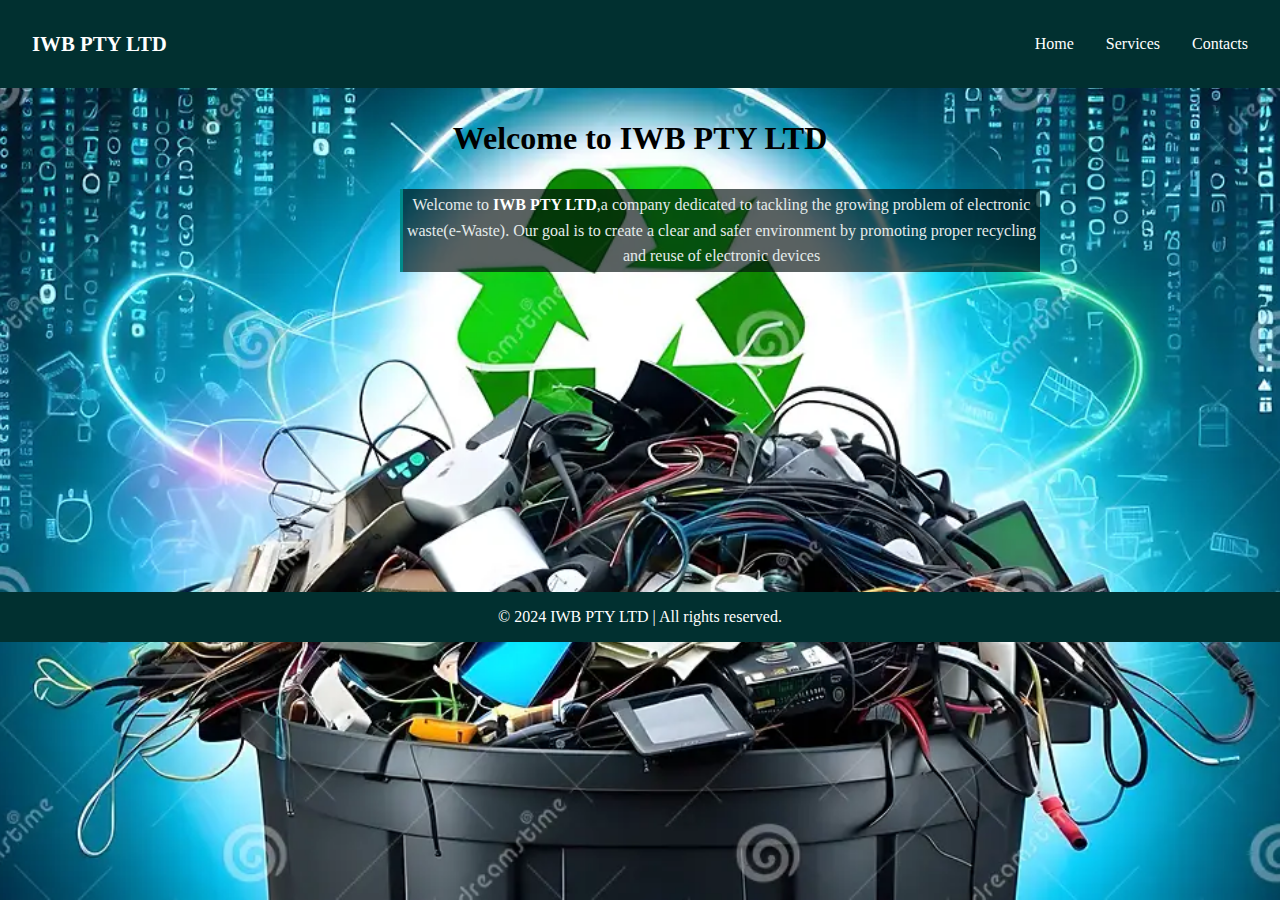
<file: index.html>
<!DOCTYPE html>
<html lang="en">
<head>
    <link rel="stylesheet" href="style.css">
    <meta charset="UTF-8">
    <meta name="viewport" content="width=device-width, initial-scale=1.0">
    <title>Home Page</title>
</head>
<body>
    <header class="main">
        <h2 class="logo">IWB PTY LTD</h2>
        <div class="nav-bar">
            <a href="index.html">Home</a>
            <a href="service.html">Services</a>
            <a href="contacts.html">Contacts</a>
        </div>

        <div class="hamburger" onclick="toggleMenu() ">
            ≣
        </div>
    </header>

    <div class="nav-mobile" id="idmobile">
            <a href="index.html">Home</a>
            <a href="service.html">Services</a>
            <a href="contacts.html">Contacts</a>
    </div>
     <script>
        function toggleMenu(){
            const menu = document.getElementById("idmobile");
            menu.classList.toggle("show");
        }
     </script>

    <section class="section">
    <h1 class="home">
        Welcome to IWB PTY LTD
    </h1>
<p class="Para">
    Welcome to <span>IWB PTY LTD</span>,a company dedicated to tackling the growing problem 
    of electronic waste(e-Waste). Our goal is to create a clear and safer environment by promoting 
    proper recycling and reuse of electronic devices
</p>
    </section>
<footer>
    &copy; 2024 IWB PTY LTD | All rights reserved.
</footer>

   
</body>
</html>
</file>
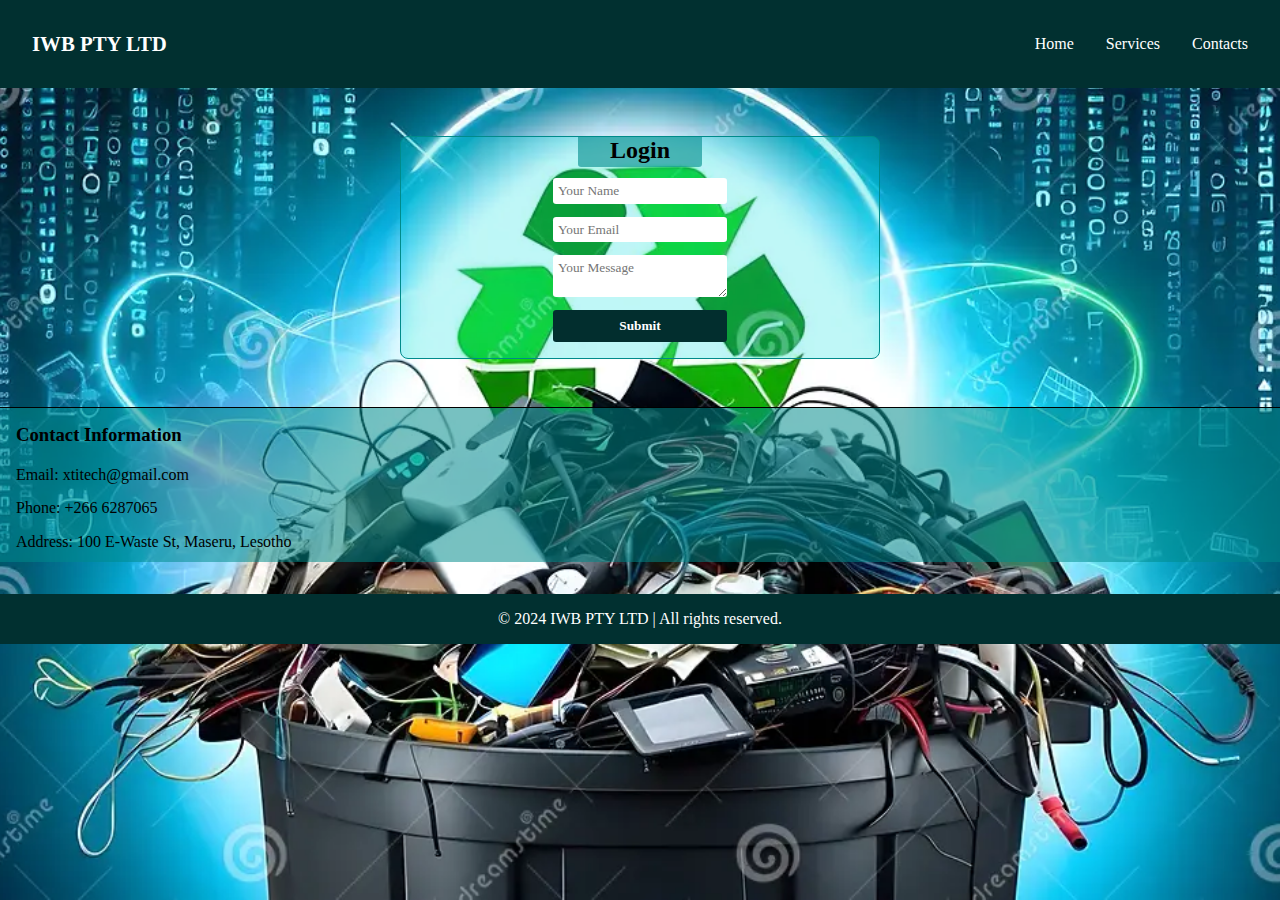
<file: contacts.html>
<!DOCTYPE html>
<html lang="en">
<head>
    <link rel="stylesheet" href="style.css">
    <meta charset="UTF-8">
    <meta name="viewport" content="width=device-width, initial-scale=1.0">
    <title>Contacts</title>
</head>
<body>
    <header class="main">
        <h2 class="logo">IWB PTY LTD</h2>
        <div class="nav-bar">
            <a href="index.html">Home</a>
            <a href="service.html">Services</a>
            <a href="contacts.html">Contacts</a>
        </div>

        <div class="hamburger">
            ≣
        </div>
    </header>

    <div class="nav-mobile" id="idmobile" onclick="toggleMenu() ">
            <a href="index.html">Home</a>
            <a href="service.html">Services</a>
            <a href="contacts.html">Contacts</a>
    </div>
  <script>
        function toggleMenu(){
            const menu = document.getElementById("idmobile");
            menu.classList.toggle("show");
        }
     </script>
       
       <main class="grid">
        <h2 class="login">Login</h2>
       <form action="" class="form">
        <input type="text" placeholder="Your Name" required>
        <input type="email" placeholder="Your Email" required>
        <textarea placeholder="Your Message" required></textarea>
        <button type="submit">Submit</button>

       </form>    
    </main>
    <aside>
        <h3 class="contacts">Contact Information</h3>
        <p>Email: xtitech@gmail.com</p>
        <p>Phone: +266 6287065</p>
        <p>Address: 100 E-Waste St, Maseru, Lesotho</p>
    </aside>
   
  

    <footer>
    &copy; 2024 IWB PTY LTD | All rights reserved.
</footer>

</body>
</html>
</file>
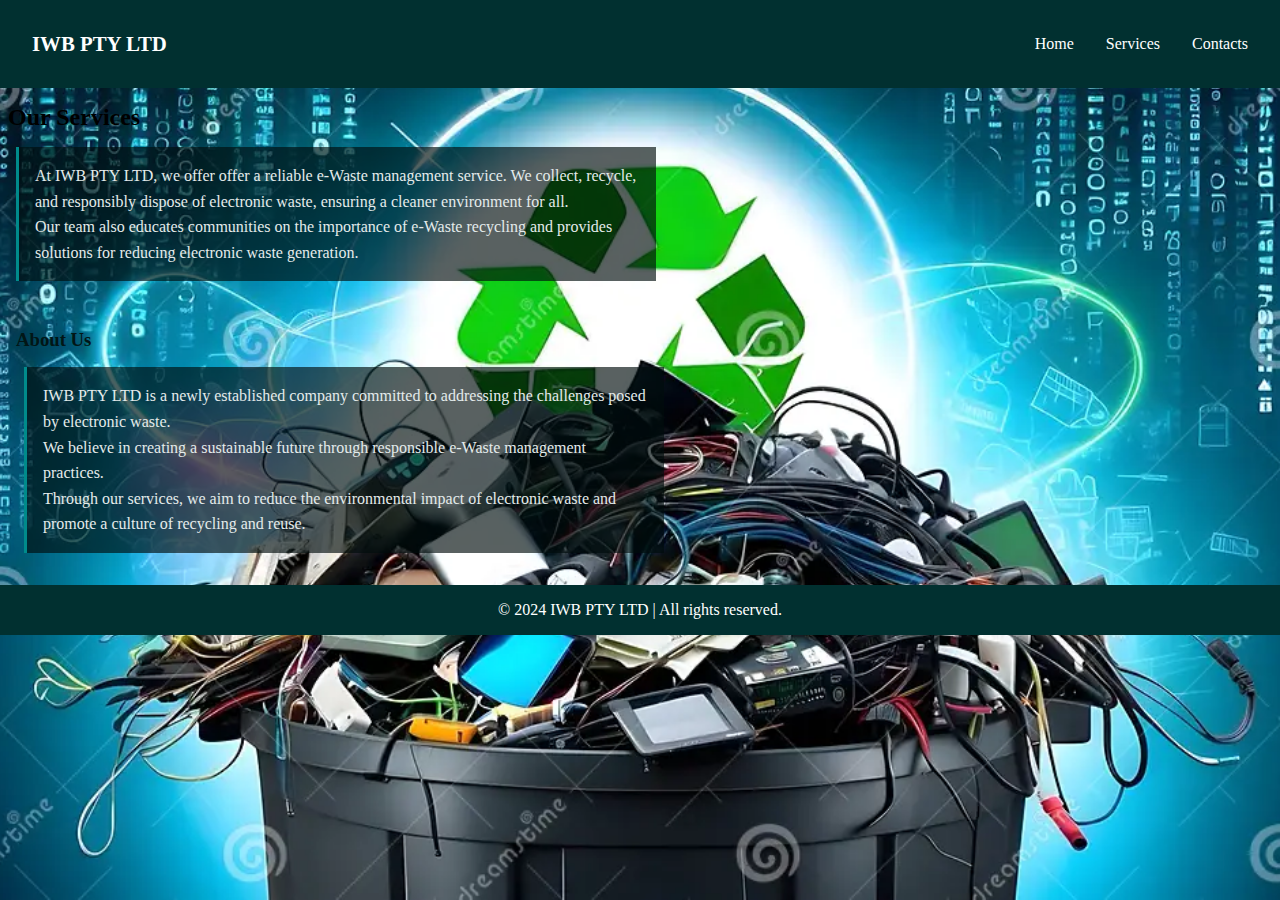
<file: service.html>
<!DOCTYPE html>
<html lang="en">
<head>
    <link rel="stylesheet" href="style.css">
    <meta charset="UTF-8">
    <meta name="viewport" content="width=device-width, initial-scale=1.0">
    <title>Services</title>
</head>
<body>
    <header class="main">
        <h2 class="logo">IWB PTY LTD</h2>
        <div class="nav-bar">
            <a href="index.html">Home</a>
            <a href="service.html">Services</a>
            <a href="contacts.html">Contacts</a>
        </div>

        <div class="hamburger">
            ≣
        </div>
    </header>

    <div class="nav-mobile" id="idmobile" onclick="toggleMenu() " >
            <a href="index.html">Home</a>
            <a href="service.html">Services</a>
            <a href="contacts.html">Contacts</a>
    </div>
  <script>
        function toggleMenu(){
            const menu = document.getElementById("idmobile");
            menu.classList.toggle("show");
        }
     </script>
   
     <nav class="sev">
        <h2 class="service">Our Services</h2>
        <p class="sevpara"> 
            At IWB PTY LTD, we offer offer a reliable e-Waste management service.
            We collect, recycle, and responsibly dispose of electronic waste, ensuring a cleaner environment for all. <br>
            Our team also educates communities on the importance of e-Waste recycling and provides solutions for reducing electronic waste generation.
        </p>
     </nav>

     <div class="about">
        <h3 class="about">About Us</h3>
        <p class="aboutpara">
            IWB PTY LTD is a newly established company committed to addressing the challenges posed by electronic waste. <br>
            We believe in creating a sustainable future through responsible e-Waste management practices. <br>
            Through our services, we aim to reduce the environmental impact of electronic waste and promote a culture of recycling and reuse.
        </p>
     </div>

    <footer>
    &copy; 2024 IWB PTY LTD | All rights reserved.
</footer>
</body>
</html>
</file>
<file: style.css>
*{
    margin: 0;
    padding: 0;
    box-sizing: border-box;
    font-family: Verdana,  Tahoma;
}
body{
    background-image: url("E-waste.webp");
    background-size: cover;
    background-attachment: fixed;
    background-repeat: no-repeat;
    background-position: center;
    
}
.main{
    display: flex;
    justify-content: space-between;
    align-items: center;
    background: rgb(1, 48, 48);
}
.logo{
    padding: 2rem;
    color: white;
    font-size: 1.3rem;
    font-weight: bold;
}
.nav-bar{
    padding: 2rem;
    display: flex;
    gap: 2rem;
}
.nav-bar a{
    text-decoration: none;
    color: white;
}
.hamburger{
    padding: 2rem;
    display: none;
    flex-direction: column;
    cursor: pointer;
    gap: 1rem;
    color: white;
}
.nav-mobile{
    display: none;
    flex-direction: column;
    gap: 1rem;
    background: darkcyan;
    padding: 2rem;
}   
.nav-mobile a{
    text-decoration: none;
    color: white;
}
.home{
    margin: 2rem auto;
    max-width: 40rem ;
    text-align: center;
}
span{
    font-weight: bold;
    color: rgb(255, 255, 255);
}
.Para{
    color: rgb(228, 235, 235);
    margin: 2rem 25rem 20rem 25rem ;
    text-align: center;
    padding: 0.5rem ;
    background: rgba(0, 12, 12, 0.651);
    width: 100%;

    padding: 0.2rem;
    border-left: solid darkcyan 0.2rem;
}
.service{
    color: rgb(0, 0, 0);
    font-family: 'Segoe UI', Tahoma, Geneva, Verdana;
    padding: 1rem 0.5rem 0rem; 
    text-align:start;
}
.sevpara{
    color: rgb(228, 235, 235);
    margin: 1rem 1rem;
    padding: 1rem;
     background: rgba(0, 12, 12, 0.651);
    border-left: solid darkcyan 0.2rem;
}
.about{
    color: rgb(2, 22, 22);
      font-family: 'Segoe UI', Tahoma, Geneva, Verdana;
     padding: 1rem 0.5rem 0rem; 
    text-align:start;
}
.aboutpara{
    color: rgb(228, 235, 235);
    margin: 1rem 1rem;
    padding: 1rem;
     background: rgba(0, 12, 12, 0.651);
    border-left: solid darkcyan 0.2rem;
}

.grid{
    margin: 3rem auto;
    display: grid;
    place-items: center;
    max-width: 30rem ;
    border: solid darkcyan 0.1rem;
    border-radius: 0.5rem;
    background: rgba(4, 223, 223, 0.253);
}
.login{
    border-bottom-left-radius: 0.2rem  ;
    border-bottom-right-radius: 0.2rem ;
    padding: 0rem 2rem 0.2rem;
    margin: 0rem 1rem 0.7rem;
    background: rgba(0, 139, 139, 0.61);
}
.form input{
     max-width: 40rem ;
    border-radius: 0.2rem;
    border: none;
    padding: 0.3rem;
    display: block;
    margin-bottom: 0.8rem;
    width: 100%;
}
.form textarea{
    border: none;
 max-width: 40rem ;
       border-radius: 0.2rem;
    padding: 0.3rem;
    display: block;
    margin-bottom: 0.8rem;
    width: 100%;
}
.form button{
       border-radius: 0.2rem;   
    border: none;
    padding: 0.5rem;
    width: 100%;
    margin-bottom: 1rem;
    background-color: rgb(2, 46, 46);
    color: white;
    font-weight: bold;
    cursor: pointer;
}
aside{
     border-top: solid black 0.1rem;
    background: rgba(0, 139, 139, 0.534);
    margin: 1rem 0rem;
    display: grid;
    place-items: start;
}
.contacts{
    color: rgb(0, 0, 0);
    padding: 1rem;
    
}
p{
    padding: 0rem 1rem;
    margin-bottom: 0.5rem;
    line-height: 1.6rem;
    max-width: 40rem;
}
footer{
    background: rgb(1, 48, 48);
    color: white;
    text-align: center;
    padding: 1rem;
    width: 100%;
    height: fit-content;
    margin-top: 2rem;
}
@media (max-width:768px){
    .nav-bar{
        display: none;
    }
    .logo{
        font-size: 1rem;
    }
    .hamburger{
        display: flex;
    }
    .nav-mobile.show{
        display: flex;
    }
    .grid{
        max-width: 20rem ;
    }
    .form input{
        font-size: 1rem;
        margin: 1rem;
    }
    .form textarea{
        font-size: 1rem;
        margin: 1rem;
    }
    .form button{
        font-size: 1rem;
        margin: 1rem;
    }
    .service{
        font-size: 1rem;
    }
    .sev{
        font-size: 0.9rem;
    }
    .about{
        font-size: 1rem;
    }
    .aboutpara{
        font-size: 0.9rem;
    }   
        .home{
        margin: 2rem 1rem 20rem 1rem ;
    } 
    .Para{
        margin: 2rem 1rem 20rem 1rem ;
    }
    

}

@media (max-width:480px){
    .nav-bar{
        display: none;
    }
    .logo{
        font-size: 1rem;
    }
     .hamburger{
        display: flex;
    }
    .nav-mobile.show{
        display: flex;
    }
       .grid{
        max-width: 20rem ;
    }
    .form input{
        font-size: 1rem;
        margin: 1rem;
    }
    .form textarea{
        font-size: 1rem;
        margin: 1rem;
    }
    .form button{
        font-size: 1rem;
        margin: 1rem;
    }
    .service{
        font-size: 1rem;
    }
    .sev{
        font-size: 0.9rem;
    }
    .about{
        font-size: 1rem;
    }
    .aboutpara{
        font-size: 0.9rem;
    }  
    .home{
        margin: 2rem 1rem 20rem 1rem ;
    } 
    .Para{
        margin: 2rem 1rem 20rem 1rem ;
    }
    
}
</file>
